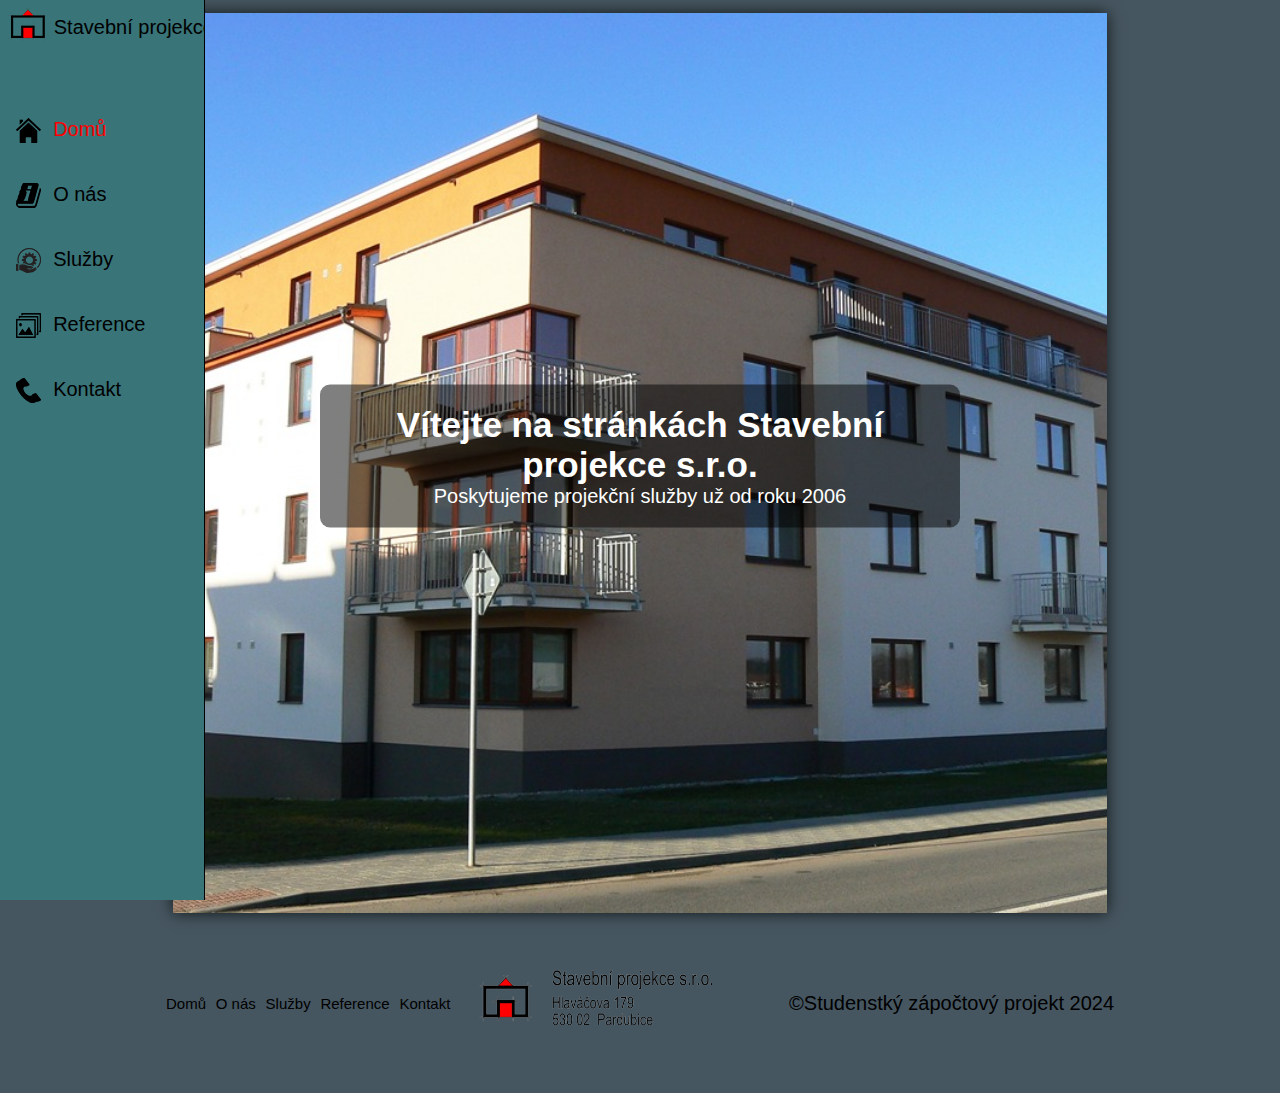
<file: index.html>
<!DOCTYPE html>
<html lang="cs">
<head>
    <meta charset="UTF-8">
    <meta name="viewport" content="width=device-width, initial-scale=1.0">
    <title>Stavební projekce s.r.o</title>
    <link href="loga/Logo.png" rel="icon">
    <link rel="stylesheet" href="style.css" media="only screen and (min-width: 1025px)">
    <link rel="stylesheet" href="mobileStyle.css" media="only screen and (max-width: 1024px)">
    <link rel="stylesheet" href="index.css" media="only screen and (min-width: 1025px)">
    <link rel="stylesheet" href="mobileIndex.css" media="only screen and (max-width: 1024px)">
</head>
<body>
    <div class="container">
        <nav>
            <input type="checkbox" id="menuToggle" class="menuToggle">
            <label for="menuToggle" class="hamburger">
                <span></span>
                <span></span>
                <span></span>
            </label>
            <div class="mainLogo">
                <a href="./index.html">
                    <img class="navLogo" src="loga/Logo.png" alt="">
                </a>
                <span class="mainLogoText">Stavební projekce</span>
            </div>
            <ul class="nav">
                <li class="active navlink"> 
                    <a href="./index.html">
                      <img src="miniLoga/home.png" alt="">
                      <span class="logoText">Domů</span>
                    </a>
                </li>
                <li class="navlink"> 
                    <a href="./about.html">
                      <img src="miniLoga/about.png" alt="">
                      <span class="logoText">O nás</span>
                    </a>
                </li>
                <li class="navlink"> 
                    <a href="./services.html">
                      <img src="miniLoga/services.png" alt="">
                      <span class="logoText">Služby</span>
                    </a>
                </li>
                <li class="navlink"> 
                    <a href="./references.html">
                      <img src="miniLoga/references.png" alt="">
                      <span class="logoText">Reference</span>
                    </a>
                </li>
                <li class="navlink"> 
                    <a href="./contact.html">
                      <img src="miniLoga/contact.png" alt="">
                      <span class="logoText">Kontakt</span>
                    </a>
                </li>
            </ul>
        </nav>
        <div class="main-content">
            <main>
                <div class="slideshow">
                    <div class="slides">
                        <img src="slides/Projekt1_2.jpg" alt="Obrázek 1">
                        <img src="slides/Projekt12_4.jpg" alt="Obrázek 2">
                        <img src="slides/Projekt6_1.jpg" alt="Obrázek 3">
                        <img src="slides/Projekt13_1.jpg" alt="Obrázek 4">
                        <img src="slides/Projekt16_3.jpg" alt="Obrázek 5">
                    </div>
                    <div class="mobileSlides">
                        <img src="mobileSlides/Projekt1_2.jpg" alt="Obrázek 1">
                        <img src="mobileSlides/Projekt12_4.jpg" alt="Obrázek 2">
                        <img src="mobileSlides/Projekt6_1.jpg" alt="Obrázek 3">
                        <img src="mobileSlides/Projekt13_1.jpg" alt="Obrázek 4">
                        <img src="mobileSlides/Projekt16_3.jpg" alt="Obrázek 5">
                    </div>
                  </div>
                <div class="text">
                    <h1>Vítejte na stránkách Stavební projekce s.r.o.</h1>
                    <p>Poskytujeme projekční služby už od roku 2006</p>
                </div>
            </main>
        </div>
    </div>
    <footer>
        <div class="flinks">
            <a href ="./index.html">Domů</a>
            <a href="./about.html">O nás</a>
            <a href="./services.html">Služby</a>
            <a href="./contact.html">Reference</a>
            <a href="./contact.html">Kontakt</a>
        </div>
        <div class="footerlogo">
            <img src="loga/Logo2.png" height="150" width="250" alt="">
        </div>
        <div class="copyright">
            <p>©Studenstký zápočtový projekt 2024</p>
        </div>
    </footer>
</body>
</html>
</file>
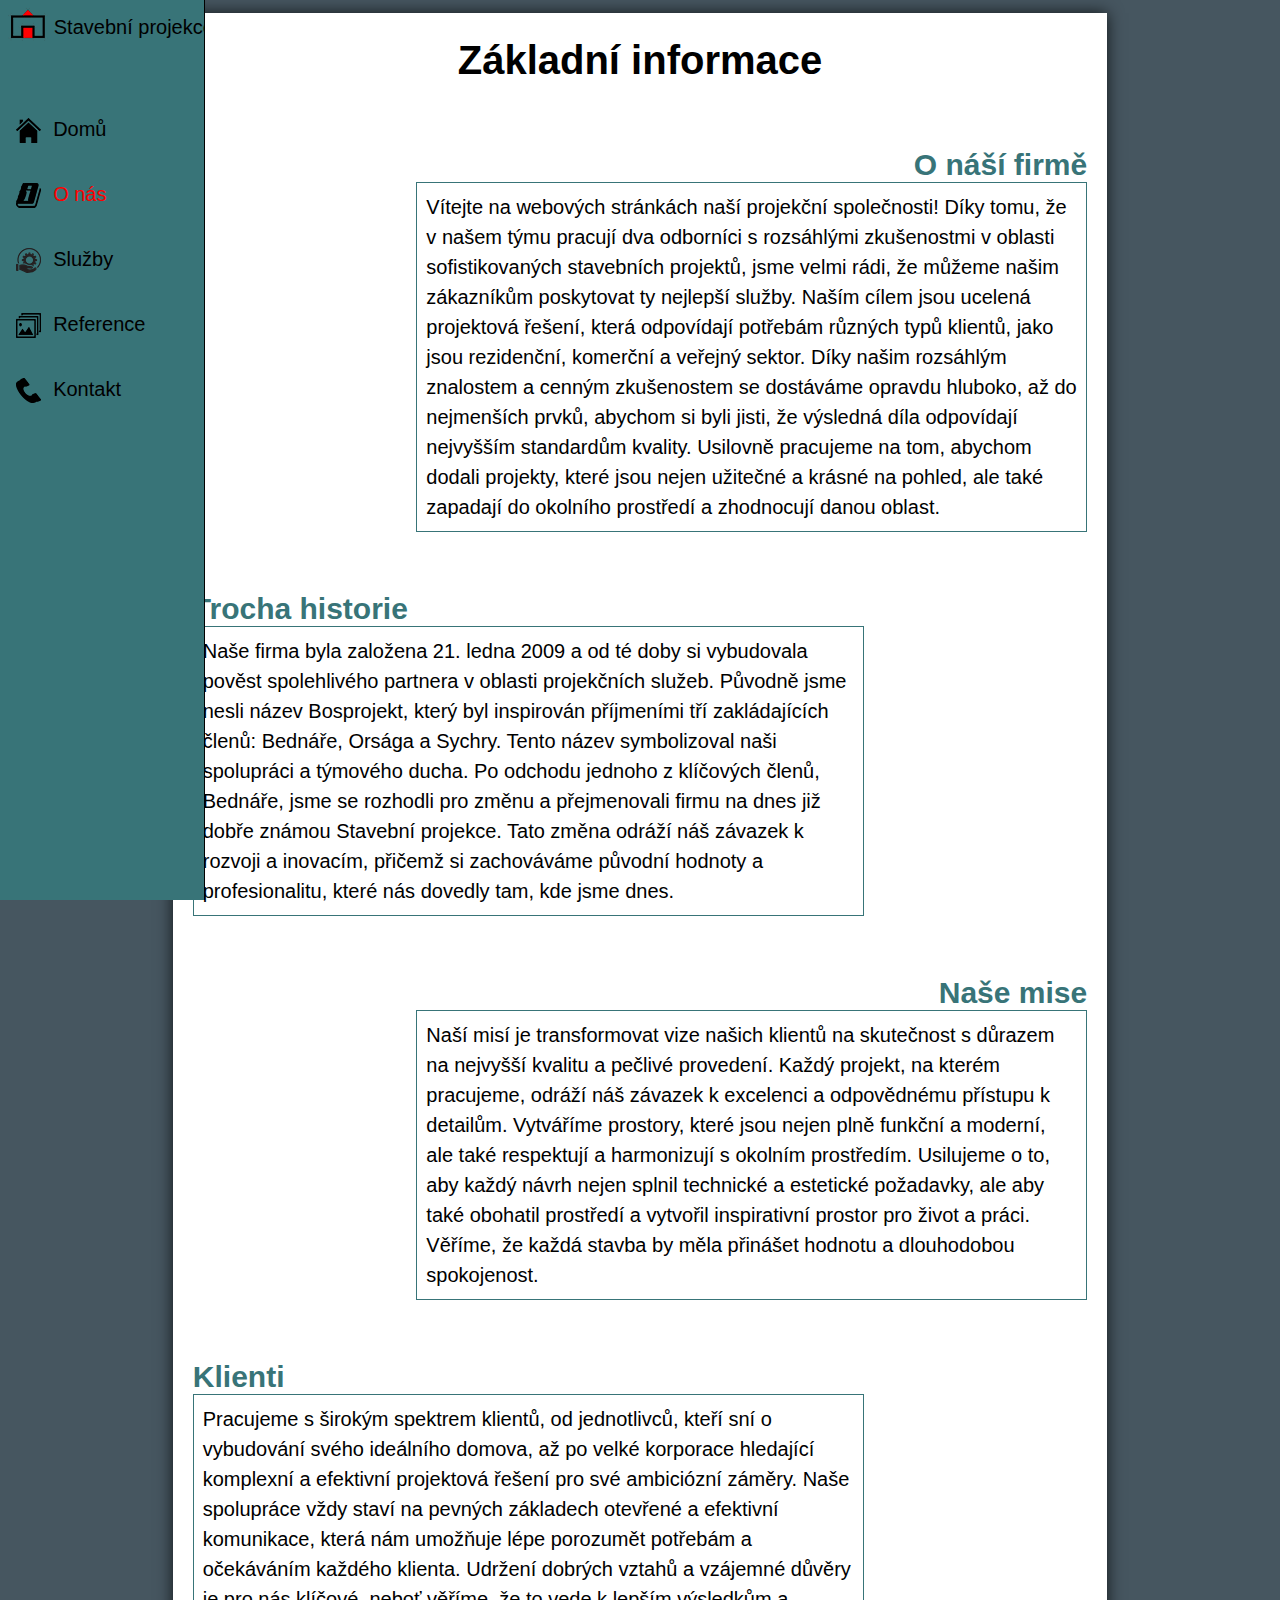
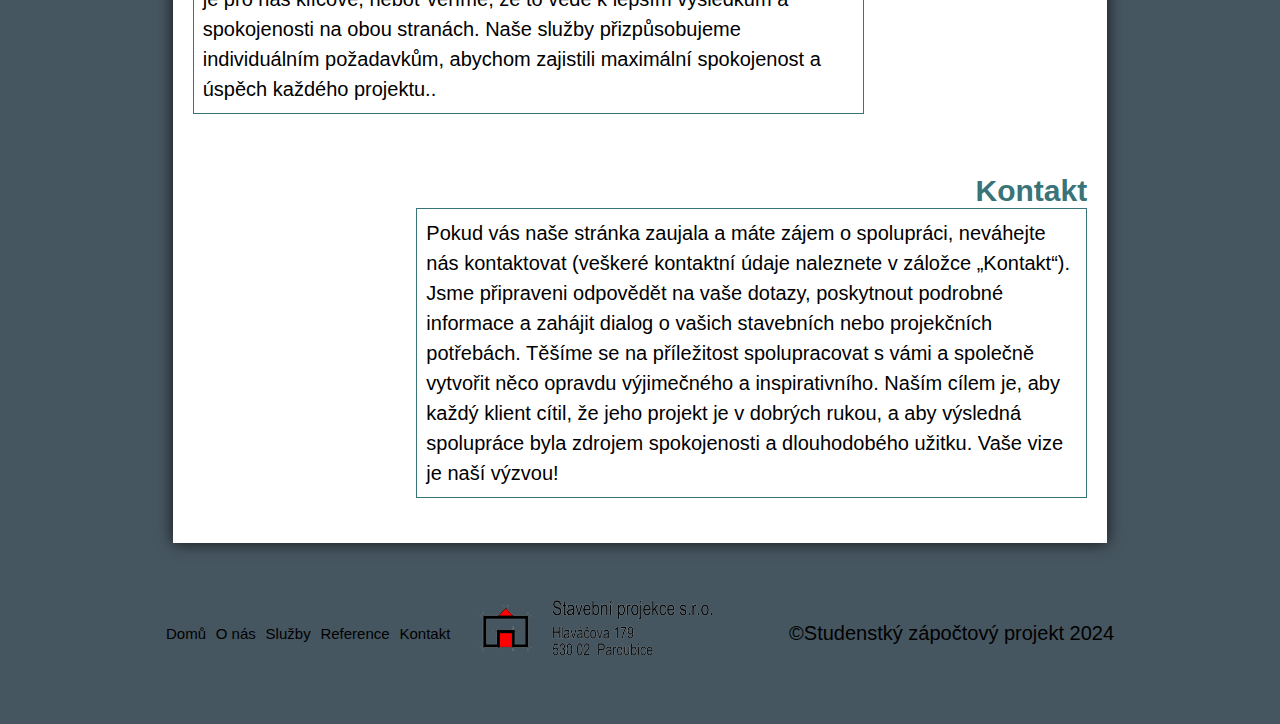
<file: about.html>
<!DOCTYPE html>
<html lang="cs">
<head>
    <meta charset="UTF-8">
    <meta name="viewport" content="width=device-width, initial-scale=1.0">
    <title>Stavební projekce s.r.o</title>
    <link href="loga/Logo.png" rel="icon">
    <link rel="stylesheet" href="style.css" media="only screen and (min-width: 1025px)">
    <link rel="stylesheet" href="mobileStyle.css" media="only screen and (max-width: 1024px)">
    <link rel="stylesheet" href="aboutStyle.css" media="only screen and (min-width: 1025px)">
    <link rel="stylesheet" href="mobileAbout.css" media="only screen and (max-width: 1024px)">
</head>
    <div class="container">
        <nav>
            <input type="checkbox" id="menuToggle" class="menuToggle">
            <label for="menuToggle" class="hamburger">
                <span></span>
                <span></span>
                <span></span>
             </label>
             <div class="mainLogo">
                <a href="./index.html">
                    <img class="navLogo"  src="loga/Logo.png" alt="">
                </a>
                <span class="mainLogoText">Stavební projekce</span>
            </div>
            <ul class="nav">
                <li class="navlink"> 
                    <a href="./index.html">
                      <img src="miniLoga/home.png" alt="">
                      <span class="logoText">Domů</span>
                    </a>
                </li>
                <li class="active navlink"> 
                    <a href="./about.html">
                      <img src="miniLoga/about.png" alt="">
                      <span class="logoText">O nás</span>
                    </a>
                </li>
                <li class="navlink"> 
                    <a href="./services.html">
                      <img src="miniLoga/services.png" alt="">
                      <span class="logoText">Služby</span>
                    </a>
                </li>
                <li class="navlink"> 
                    <a href="./references.html">
                      <img src="miniLoga/references.png" alt="">
                      <span class="logoText">Reference</span>
                    </a>
                </li>
                <li class="navlink"> 
                    <a href="./contact.html">
                      <img src="miniLoga/contact.png" alt="">
                      <span class="logoText">Kontakt</span>
                    </a>
                </li>
            </ul>
        </nav>
        <div class="main-content">
            <main>
                <h1>Základní informace</h1>
                <div class="intro">
                    <h2>O náší firmě</h2> 
                    <p>Vítejte na webových stránkách naší projekční společnosti! Díky tomu, že v našem týmu pracují dva odborníci s rozsáhlými zkušenostmi v oblasti sofistikovaných stavebních projektů, jsme velmi rádi, že můžeme našim zákazníkům poskytovat ty nejlepší služby. Naším cílem jsou ucelená projektová řešení, která odpovídají potřebám různých typů klientů, jako jsou rezidenční, komerční a veřejný sektor. Díky našim rozsáhlým znalostem a cenným zkušenostem se dostáváme opravdu hluboko, až do nejmenších prvků, abychom si byli jisti, že výsledná díla odpovídají nejvyšším standardům kvality. Usilovně pracujeme na tom, abychom dodali projekty, které jsou nejen užitečné a krásné na pohled, ale také zapadají do okolního prostředí a zhodnocují danou oblast.</p>
                </div>
                <div class="history">
                    <h2>Trocha historie</h2> 
                    <p>Naše firma byla založena 21. ledna 2009 a od té doby si vybudovala pověst spolehlivého partnera v oblasti projekčních služeb. Původně jsme nesli název Bosprojekt, který byl inspirován příjmeními tří zakládajících členů: Bednáře, Orsága a Sychry. Tento název symbolizoval naši spolupráci a týmového ducha. Po odchodu jednoho z klíčových členů, Bednáře, jsme se rozhodli pro změnu a přejmenovali firmu na dnes již dobře známou Stavební projekce. Tato změna odráží náš závazek k rozvoji a inovacím, přičemž si zachováváme původní hodnoty a profesionalitu, které nás dovedly tam, kde jsme dnes.</p>
                </div>
                <div class="mission">
                    <h2>Naše mise</h2> 
                    <p>Naší misí je transformovat vize našich klientů na skutečnost s důrazem na nejvyšší kvalitu a pečlivé provedení. Každý projekt, na kterém pracujeme, odráží náš závazek k excelenci a odpovědnému přístupu k detailům. Vytváříme prostory, které jsou nejen plně funkční a moderní, ale také respektují a harmonizují s okolním prostředím. Usilujeme o to, aby každý návrh nejen splnil technické a estetické požadavky, ale aby také obohatil prostředí a vytvořil inspirativní prostor pro život a práci. Věříme, že každá stavba by měla přinášet hodnotu a dlouhodobou spokojenost.</p>
                </div>
                <div class="clients">
                    <h2>Klienti</h2> 
                    <p>Pracujeme s širokým spektrem klientů, od jednotlivců, kteří sní o vybudování svého ideálního domova, až po velké korporace hledající komplexní a efektivní projektová řešení pro své ambiciózní záměry. Naše spolupráce vždy staví na pevných základech otevřené a efektivní komunikace, která nám umožňuje lépe porozumět potřebám a očekáváním každého klienta. Udržení dobrých vztahů a vzájemné důvěry je pro nás klíčové, neboť věříme, že to vede k lepším výsledkům a spokojenosti na obou stranách. Naše služby přizpůsobujeme individuálním požadavkům, abychom zajistili maximální spokojenost a úspěch každého projektu..</p>
                </div>
                <div class="contact">
                    <h2>Kontakt</h2> 
                    <p>Pokud vás naše stránka zaujala a máte zájem o spolupráci, neváhejte nás kontaktovat (veškeré kontaktní údaje naleznete v záložce „Kontakt“). Jsme připraveni odpovědět na vaše dotazy, poskytnout podrobné informace a zahájit dialog o vašich stavebních nebo projekčních potřebách. Těšíme se na příležitost spolupracovat s vámi a společně vytvořit něco opravdu výjimečného a inspirativního. Naším cílem je, aby každý klient cítil, že jeho projekt je v dobrých rukou, a aby výsledná spolupráce byla zdrojem spokojenosti a dlouhodobého užitku. Vaše vize je naší výzvou!</p>
                </div>
            </main>
        </div>
    </div>
    <footer>
        <div class="flinks">
            <a href ="./index.html">Domů</a>
            <a href="./about.html">O nás</a>
            <a href="./services.html">Služby</a>
            <a href="./contact.html">Reference</a>
            <a href="./contact.html">Kontakt</a>
        </div>
        <div class="footerlogo">
            <img src="loga/Logo2.png" height="150" width="250" alt="">
        </div>
        <div class="copyright">
            <p>©Studenstký zápočtový projekt 2024</p>
        </div>
    </footer>
</body>
</html>
</file>
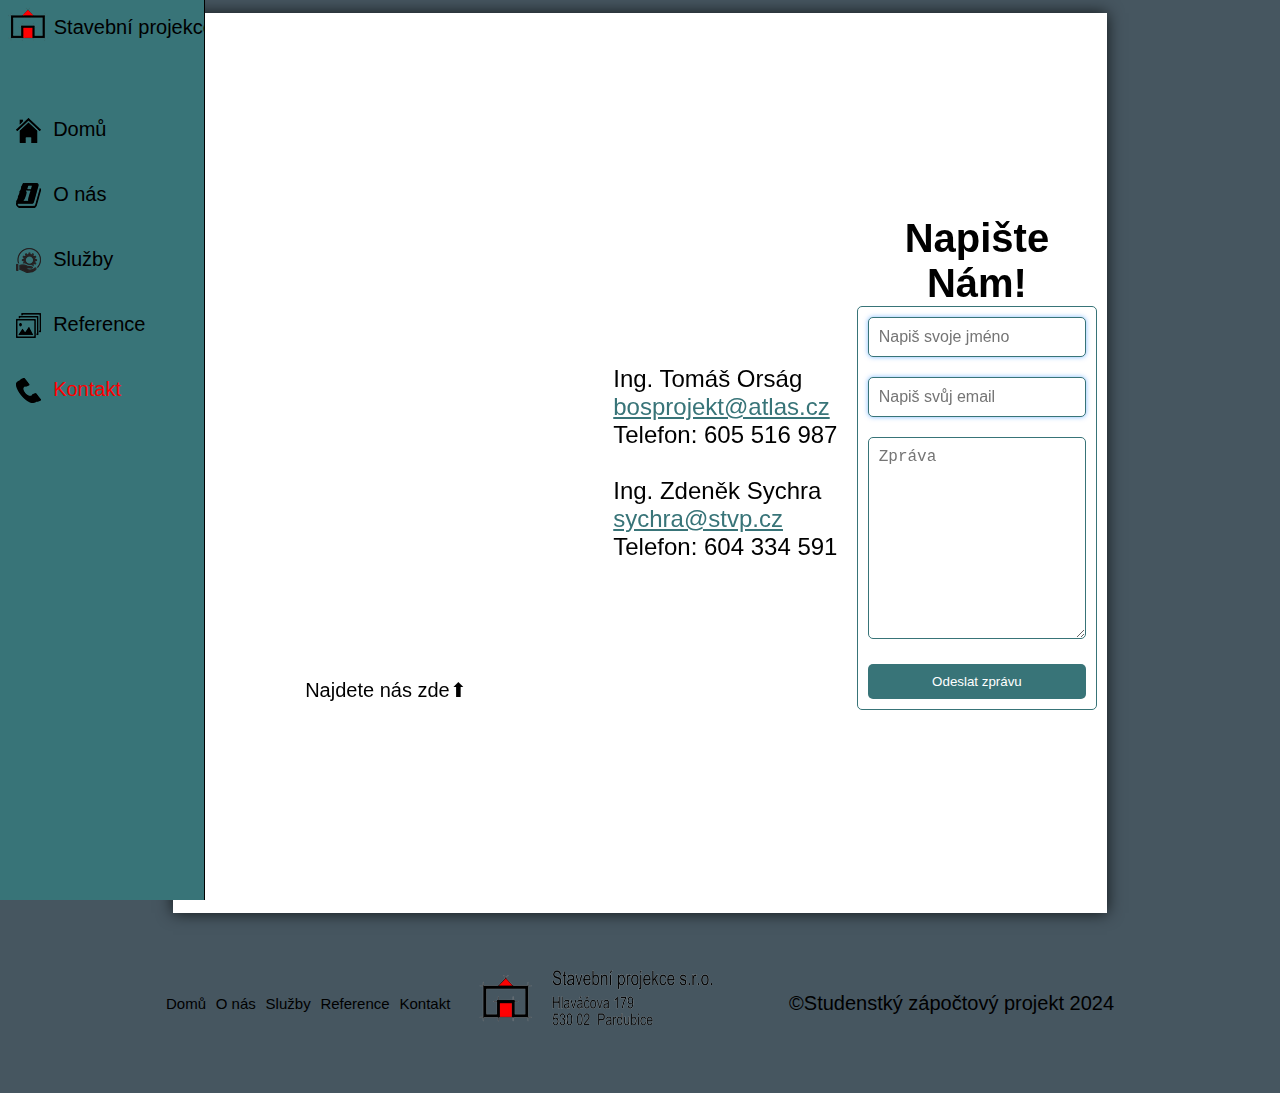
<file: contact.html>
<!DOCTYPE html>
<html lang="cs">
<head>
    <meta charset="UTF-8">
    <meta name="viewport" content="width=device-width, initial-scale=1.0">
    <title>Stavební projekce s.r.o</title>
    <link href="loga/Logo.png" rel="icon">
    <link rel="stylesheet" href="style.css" media="only screen and (min-width: 1025px)">
    <link rel="stylesheet" href="mobileStyle.css" media="only screen and (max-width: 1024px)">
    <link rel="stylesheet" href="contactStyle.css" media="only screen and (min-width: 1025px)">
    <link rel="stylesheet" href="mobileContact.css" media="only screen and (max-width: 1024px)">
</head>
<body>
    <div class="container">
        <nav>
            <input type="checkbox" id="menuToggle" class="menuToggle">
            <label for="menuToggle" class="hamburger">
                <span></span>
                <span></span>
                <span></span>
            </label>
            <div class="mainLogo">
                <a href="./index.html">
                    <img class="navLogo"  src="loga/Logo.png" alt="">
                </a>
                <span class="mainLogoText">Stavební projekce</span>
            </div>
            <ul class="nav">
                <li class="navlink"> 
                    <a href="./index.html">
                        <img src="miniLoga/home.png" alt="">
                        <span class="logoText">Domů</span>
                    </a>
                </li>
                <li class="navlink"> 
                    <a href="./about.html">
                        <img src="miniLoga/about.png" alt="">
                        <span class="logoText">O nás</span>
                    </a>
                </li>
                <li class="navlink"> 
                    <a href="./services.html">
                        <img src="miniLoga/services.png" alt="">
                        <span class="logoText">Služby</span>
                    </a>
                </li>
                <li class="navlink"> 
                    <a href="./references.html">
                        <img src="miniLoga/references.png" alt="">
                        <span class="logoText">Reference</span>
                    </a>
                </li>
                <li class="active navlink"> 
                    <a href="./contact.html">
                        <img src="miniLoga/contact.png" alt="">
                        <span class="logoText">Kontakt</span>
                    </a>
                </li>
            </ul>
        </nav>
        <div class="main-content">
            <main>
                <div class="map">
                <figure>
                    <iframe 
                        src="https://frame.mapy.cz/s/kefamahoho" width="450" height="450" style="border:0;" allowfullscreen="" loading="lazy">
                    </iframe>
                <figcaption>Najdete nás zde⬆</figcaption>
                </figure>
            </div>
            <div class="employees">
                <p> Ing. Tomáš Orság<br>
                    <a class="link" href="mailto:bosprojekt@atlas.cz">bosprojekt@atlas.cz</a><br>
                    Telefon: 605 516 987<br>
                    <br>Ing. Zdeněk Sychra<br>
                    <a class="link" href="mailto:sychra@stvp.cz">sychra@stvp.cz</a><br> 
                    Telefon: 604 334 591
                </p>
            </div>
            <div class="form">
                <h1>Napište Nám!</h1>
                <form id="contactForm">
                    <input type="text" name="name" placeholder="Napiš svoje jméno" required>
                    <input type="text" name="email" placeholder="Napiš svůj email" required>
                    <textarea rows="10" name="message" placeholder="Zpráva"></textarea>
                    <button type="submit">Odeslat zprávu</button>
                </form>
            </div>
        </main>
        </div>
    </div>
    <footer>
        <div class="flinks">
            <a href ="./index.html">Domů</a>
            <a href="./about.html">O nás</a>
            <a href="./services.html">Služby</a>
            <a href="./contact.html">Reference</a>
            <a href="./contact.html">Kontakt</a>
        </div>
        <div class="footerlogo">
            <img src="loga/Logo2.png" height="150" width="250" alt="">
        </div>
        <div class="copyright">
            <p>©Studenstký zápočtový projekt 2024</p>
    </footer>
</body>
</html>
</file>
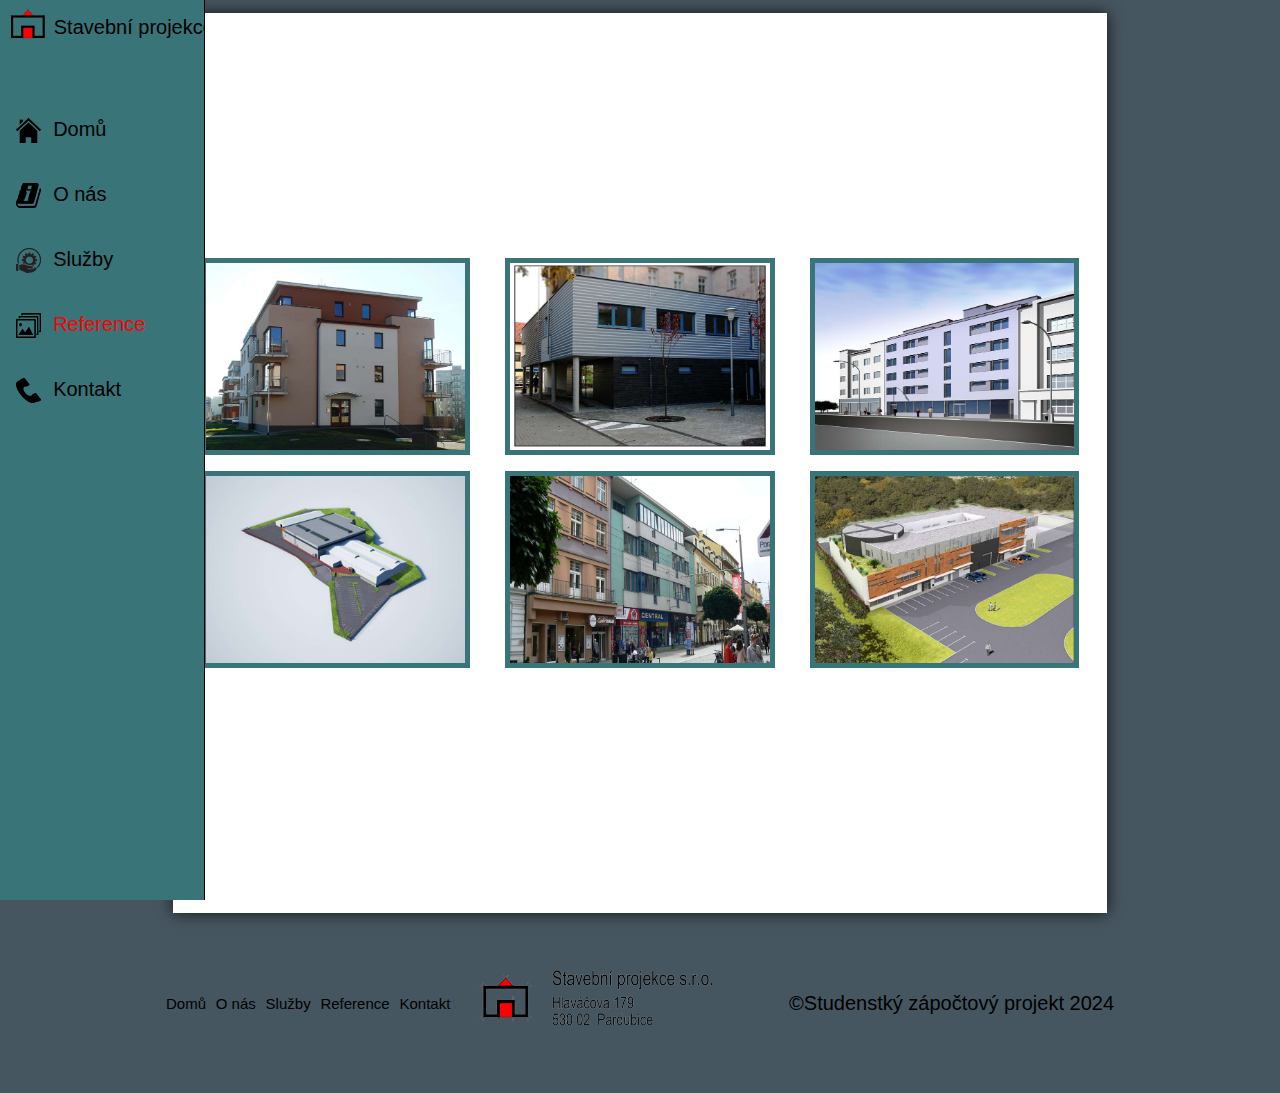
<file: references.html>
<!DOCTYPE html>
<html lang="cs">
<head>
    <meta charset="UTF-8">
    <meta name="viewport" content="width=device-width, initial-scale=1.0">
    <title>Stavební projekce s.r.o</title>
    <link href="loga/Logo.png" rel="icon">
    <link rel="stylesheet" href="style.css" media="only screen and (min-width: 1025px)">
    <link rel="stylesheet" href="mobileStyle.css" media="only screen and (max-width: 1024px)">
    <link rel="stylesheet" href="references.css"  media="only screen and (min-width: 1025px)">
    <link rel="stylesheet" href="mobileReferences.css" media="only screen and (max-width: 1024px)">
</head>
<body>
    <div class="container">
        <nav>
          <input type="checkbox" id="menuToggle" class="menuToggle">
          <label for="menuToggle" class="hamburger">
              <span></span>
              <span></span>
              <span></span>
          </label>
          <div class="mainLogo">
            <a href="./index.html">
              <img class="navLogo"  src="loga/Logo.png" alt="">
            </a>
            <span class="mainLogoText">Stavební projekce</span>
          </div>
        <ul class="nav">
            <li class="navlink"> 
                <a href="./index.html">
                  <img src="miniLoga/home.png" alt="">
                  <span class="logoText">Domů</span>
                </a>
            </li>
            <li class="navlink"> 
                <a href="./about.html">
                  <img src="miniLoga/about.png" alt="">
                  <span class="logoText">O nás</span>
                </a>
            </li>
            <li class="navlink"> 
                <a href="./services.html">
                  <img src="miniLoga/services.png" alt="">
                  <span class="logoText">Služby</span>
                </a>
            </li>
            <li class="active navlink"> 
                <a href="./references.html">
                  <img src="miniLoga/references.png" alt="">
                  <span class="logoText">Reference</span>
                </a>
            </li>
            <li class="navlink"> 
                <a href="./contact.html">
                  <img src="miniLoga/contact.png" alt="">
                  <span class="logoText">Kontakt</span>
                </a>
            </li>
          </ul>
        </nav>
        <div class="main-content">
            <main>
                <div class="gallery">
                    <div class="project">
                      <label for="project1">
                        <img src="Projekt1/Projekt1_1.jpg" alt="Projekt 1" class="thumbnail">
                      </label>
                      <input type="checkbox" id="project1" class="lightbox-toggle">
                  
                      <div class="lightbox">
                        <label for="project1" class="close">&times;</label>
                        <div class="lightbox-content">
                          <a href="Projekt1/Projekt1_1.jpg" target="_blank">
                            <img src="Projekt1/Projekt1_1.jpg" alt="Projekt 1 Obrázek 1">
                          </a>
                          <a href="Projekt1/Projekt1_2.jpg" target="_blank">
                            <img src="Projekt1/Projekt1_2.jpg" alt="Projekt 1 Obrázek 2">
                          </a>
                          <a href="Projekt1/Projekt1_3.jpg" target="_blank">
                            <img src="Projekt1/Projekt1_3.jpg" alt="Projekt 1 Obrázek 3">
                          </a>
                          <a href="Projekt1/Projekt1_4.jpg" target="_blank">
                            <img src="Projekt1/Projekt1_4.jpg" alt="Projekt 1 Obrázek 4">
                          </a>
                          <a href="Projekt1/Projekt1_5.jpg" target="_blank">
                            <img src="Projekt1/Projekt1_5.jpg" alt="Projekt 1 Obrázek 5">
                          </a>
                          <a href="Projekt1/Projekt1_6.jpg" target="_blank">
                            <img src="Projekt1/Projekt1_6.jpg" alt="Projekt 1 Obrázek 6">
                          </a>
                          <a href="Projekt1/Projekt1_7.jpg" target="_blank">
                            <img src="Projekt1/Projekt1_7.jpg" alt="Projekt 1 Obrázek 7">
                          </a>
                          <a href="Projekt1/Projekt1_8.jpg" target="_blank">
                            <img src="Projekt1/Projekt1_8.jpg" alt="Projekt 1 Obrázek 8">
                          </a>
                          <a href="Projekt1/Projekt1_9.jpg" target="_blank">
                            <img src="Projekt1/Projekt1_9.jpg" alt="Projekt 1 Obrázek 9">
                          </a>
                          <a href="Projekt1/Fasady.jpg" target="_blank">
                            <img src="Projekt1/Fasady.jpg" alt="Projekt 1 Obrázek 10">
                          </a>
                          <a href="Projekt1/Situace.jpg" target="_blank">
                            <img src="Projekt1/Situace.jpg" alt="Projekt 1 Obrázek 11">
                          </a>
                        </div>
                      </div>
                    </div>

                    <div class="project">
                        <label for="project2">
                          <img src="Projekt2/Projekt2_1.jpg" alt="Projekt 2" class="thumbnail">
                        </label>
                        <input type="checkbox" id="project2" class="lightbox-toggle">
                    
                        <div class="lightbox">
                          <label for="project2" class="close">&times;</label>
                          <div class="lightbox-content">
                            <a href="Projekt2/Projekt2_1.jpg" target="_blank">
                              <img src="Projekt2/Projekt2_1.jpg" alt="Projekt 1 Obrázek 1">
                            </a>
                            <a href="Projekt2/Projekt2_2.jpg" target="_blank">
                              <img src="Projekt2/Projekt2_2.jpg" alt="Projekt 2 Obrázek 2">
                            </a>
                            <a href="Projekt2/Projekt2_3.jpg" target="_blank">
                              <img src="Projekt2/Projekt2_3.jpg" alt="Projekt 2 Obrázek 3">
                            </a>
                            <a href="Projekt2/Projekt2_4.jpg" target="_blank">
                              <img src="Projekt2/Projekt2_4.jpg" alt="Projekt 2 Obrázek 4">
                            </a>
                            <a href="Projekt2/Projekt2_5.jpg" target="_blank">
                              <img src="Projekt2/Projekt2_5.jpg" alt="Projekt 2 Obrázek 5">
                            </a>
                            <a href="Projekt2/Projekt2_6.jpg" target="_blank">
                              <img src="Projekt2/Projekt2_6.jpg" alt="Projekt 2 Obrázek 6">
                            </a>
                            <a href="Projekt2/Projekt2_7.jpg" target="_blank">
                              <img src="Projekt2/Projekt2_7.jpg" alt="Projekt 2 Obrázek 7">
                            </a>
                            <a href="Projekt2/Projekt2_8.jpg" target="_blank">
                              <img src="Projekt2/Projekt2_8.jpg" alt="Projekt 2 Obrázek 8">
                            </a>
                            <a href="Projekt2/Projekt2_9.jpg" target="_blank">
                              <img src="Projekt2/Projekt2_9.jpg" alt="Projekt 2 Obrázek 9">
                            </a>
                            <a href="Projekt2/Projekt2_10.jpg" target="_blank">
                              <img src="Projekt2/Projekt2_10.jpg" alt="Projekt 2 Obrázek 10">
                            </a>
                          </div>
                        </div>
                      </div>

                      <div class="project">
                        <label for="project3">
                          <img src="Projekt3/Projekt3_1.jpg" alt="Projekt 3" class="thumbnail">
                        </label>
                        <input type="checkbox" id="project3" class="lightbox-toggle">
                    
                        <div class="lightbox">
                          <label for="project3" class="close">&times;</label>
                          <div class="lightbox-content">
                            <a href="Projekt3/Projekt3_1.jpg" target="_blank">
                              <img src="Projekt3/Projekt3_1.jpg" alt="Projekt 3 Obrázek 1">
                            </a> 
                            <a href="Projekt3/Projekt3_2.jpg" target="_blank">
                              <img src="Projekt3/Projekt3_2.jpg" alt="Projekt 3 Obrázek 2">
                            </a> 
                            <a href="Projekt3/Projekt3_3.jpg" target="_blank">
                              <img src="Projekt3/Projekt3_3.jpg" alt="Projekt 3 Obrázek 3">
                            </a> 
                            <a href="Projekt3/Projekt3_4.jpg" target="_blank">
                              <img src="Projekt3/Projekt3_4.jpg" alt="Projekt 3 Obrázek 4">
                            </a> 
                            <a href="Projekt3/Projekt3_5.jpg" target="_blank">
                              <img src="Projekt3/Projekt3_5.jpg" alt="Projekt 3 Obrázek 5">
                            </a> 
                            <a href="Projekt3/Projekt3_6.jpg" target="_blank">
                              <img src="Projekt3/Projekt3_6.jpg" alt="Projekt 3 Obrázek 6">
                            </a> 
                            <a href="Projekt3/Projekt3_7.jpg" target="_blank">
                              <img src="Projekt3/Projekt3_7.jpg" alt="Projekt 3 Obrázek 7">
                            </a>
                          </div>
                        </div>
                      </div>

                      <div class="project">
                        <label for="project4">
                          <img src="Projekt4/Projekt4_1.jpg" alt="Projekt 4" class="thumbnail">
                        </label>
                        <input type="checkbox" id="project4" class="lightbox-toggle">
                    
                        <div class="lightbox">
                          <label for="project4" class="close">&times;</label>
                          <div class="lightbox-content">
                            <a href="Projekt4/Projekt4_1.jpg" target="_blank">
                              <img src="Projekt4/Projekt4_1.jpg" alt="Projekt 4 Obrázek 1">
                            </a> 
                            <a href="Projekt4/Projekt4_2.jpg" target="_blank">
                              <img src="Projekt4/Projekt4_2.jpg" alt="Projekt 4 Obrázek 2">
                            </a> 
                            <a href="Projekt4/Projekt4_3.jpg" target="_blank">
                              <img src="Projekt4/Projekt4_3.jpg" alt="Projekt 4 Obrázek 3">
                            </a> 
                            <a href="Projekt4/Projekt4_4.jpg" target="_blank">
                              <img src="Projekt4/Projekt4_4.jpg" alt="Projekt 4 Obrázek 4">
                            </a> 
                            <a href="Projekt4/Projekt4_5.jpg" target="_blank">
                              <img src="Projekt4/Projekt4_5.jpg" alt="Projekt 4 Obrázek 5">
                            </a>
                          </div>
                        </div>
                      </div>

                      <div class="project">
                        <label for="project5">
                          <img src="Projekt5/Projekt5_1.jpg" alt="Projekt 5" class="thumbnail">
                        </label>
                        <input type="checkbox" id="project5" class="lightbox-toggle">
                    
                        <div class="lightbox">
                          <label for="project5" class="close">&times;</label>
                          <div class="lightbox-content">
                            <a href="Projekt5/Projekt5_1.jpg" target="_blank">
                              <img src="Projekt5/Projekt5_1.jpg" alt="Projekt 5 Obrázek 1">
                            </a> 
                            <a href="Projekt5/Projekt5_2.jpg" target="_blank">
                              <img src="Projekt5/Projekt5_2.jpg" alt="Projekt 5 Obrázek 2">
                            </a> 
                            <a href="Projekt5/Projekt5_3.jpg" target="_blank">
                              <img src="Projekt5/Projekt5_3.jpg" alt="Projekt 5 Obrázek 3">
                            </a> 
                            <a href="Projekt5/Projekt5_4.jpg" target="_blank">
                              <img src="Projekt5/Projekt5_4.jpg" alt="Projekt 5 Obrázek 4">
                            </a> 
                            <a href="Projekt5/Projekt5_5.jpg" target="_blank">
                              <img src="Projekt5/Projekt5_5.jpg" alt="Projekt 5 Obrázek 5">
                            </a> 
                            <a href="Projekt5/Projekt5_6.jpg" target="_blank">
                              <img src="Projekt5/Projekt5_6.jpg" alt="Projekt 5 Obrázek 6">
                            </a> 
                            <a href="Projekt5/Projekt5_7.jpg" target="_blank">
                              <img src="Projekt5/Projekt5_7.jpg" alt="Projekt 5 Obrázek 7">
                            </a> 
                            <a href="Projekt5/Projekt5_8.jpg" target="_blank">
                              <img src="Projekt5/Projekt5_8.jpg" alt="Projekt 5 Obrázek 8">
                            </a> 
                            <a href="Projekt5/Projekt5_9.jpg" target="_blank">
                              <img src="Projekt5/Projekt5_9.jpg" alt="Projekt 5 Obrázek 9">
                            </a> 
                            <a href="Projekt5/Projekt5_10.jpg" target="_blank">
                              <img src="Projekt5/Projekt5_10.jpg" alt="Projekt 5 Obrázek 10">
                            </a> 
                            <a href="Projekt5/Projekt5_11.jpg" target="_blank">
                              <img src="Projekt5/Projekt5_11.jpg" alt="Projekt 5 Obrázek 11">
                            </a>
                          </div>
                        </div>
                      </div>
                      <div class="project">
                        <label for="project6">
                          <img src="Projekt6/Projekt6_1.jpg" alt="Projekt 6" class="thumbnail">
                        </label>
                        <input type="checkbox" id="project6" class="lightbox-toggle">
                    
                        <div class="lightbox">
                          <label for="project6" class="close">&times;</label>
                          <div class="lightbox-content">
                            <a href="Projekt6/Projekt6_1.jpg" target="_blank">
                              <img src="Projekt6/Projekt6_1.jpg" alt="Projekt 6 Obrázek 1">
                            </a>
                            <a href="Projekt6/Projekt6_2.jpg" target="_blank">
                              <img src="Projekt6/Projekt6_2.jpg" alt="Projekt 6 Obrázek 2">
                            </a>
                            <a href="Projekt6/Projekt6_3.jpg" target="_blank">
                              <img src="Projekt6/Projekt6_3.jpg" alt="Projekt 6 Obrázek 3">
                            </a>
                            <a href="Projekt6/Projekt6_4.jpg" target="_blank">
                              <img src="Projekt6/Projekt6_4.jpg" alt="Projekt 6 Obrázek 4">
                            </a>
                            <a href="Projekt6/Projekt6_5.jpg" target="_blank">
                              <img src="Projekt6/Projekt6_5.jpg" alt="Projekt 6 Obrázek 5">
                            </a>
                            <a href="Projekt6/Projekt6_6.jpg" target="_blank">
                              <img src="Projekt6/Projekt6_6.jpg" alt="Projekt 6 Obrázek 6">
                            </a>
                            <a href="Projekt6/Projekt6_7.jpg" target="_blank">
                              <img src="Projekt6/Projekt6_7.jpg" alt="Projekt 6 Obrázek 7">
                            </a>
                            <a href="Projekt6/Projekt6_8_.jpg" target="_blank">
                              <img src="Projekt6/Projekt6_8_.jpg" alt="Projekt 6 Obrázek 8">
                            </a>
                          </div>
                        </div>
                      </div>
                    </div>
                  </div>
            </main>
        </div>
    </div>
    <footer>
        <div class="flinks">
            <a href ="./index.html">Domů</a>
            <a href="./about.html">O nás</a>
            <a href="./services.html">Služby</a>
            <a href="./references.html">Reference</a>
            <a href="./contact.html">Kontakt</a>
        </div>
        <div class="footerlogo">
            <img src="loga/Logo2.png" height="150" width="250" alt="">
        </div>
        <div class="copyright">
          <p>©Studenstký zápočtový projekt 2024</p>
        </div>
    </footer>
</body>
</html>
</file>
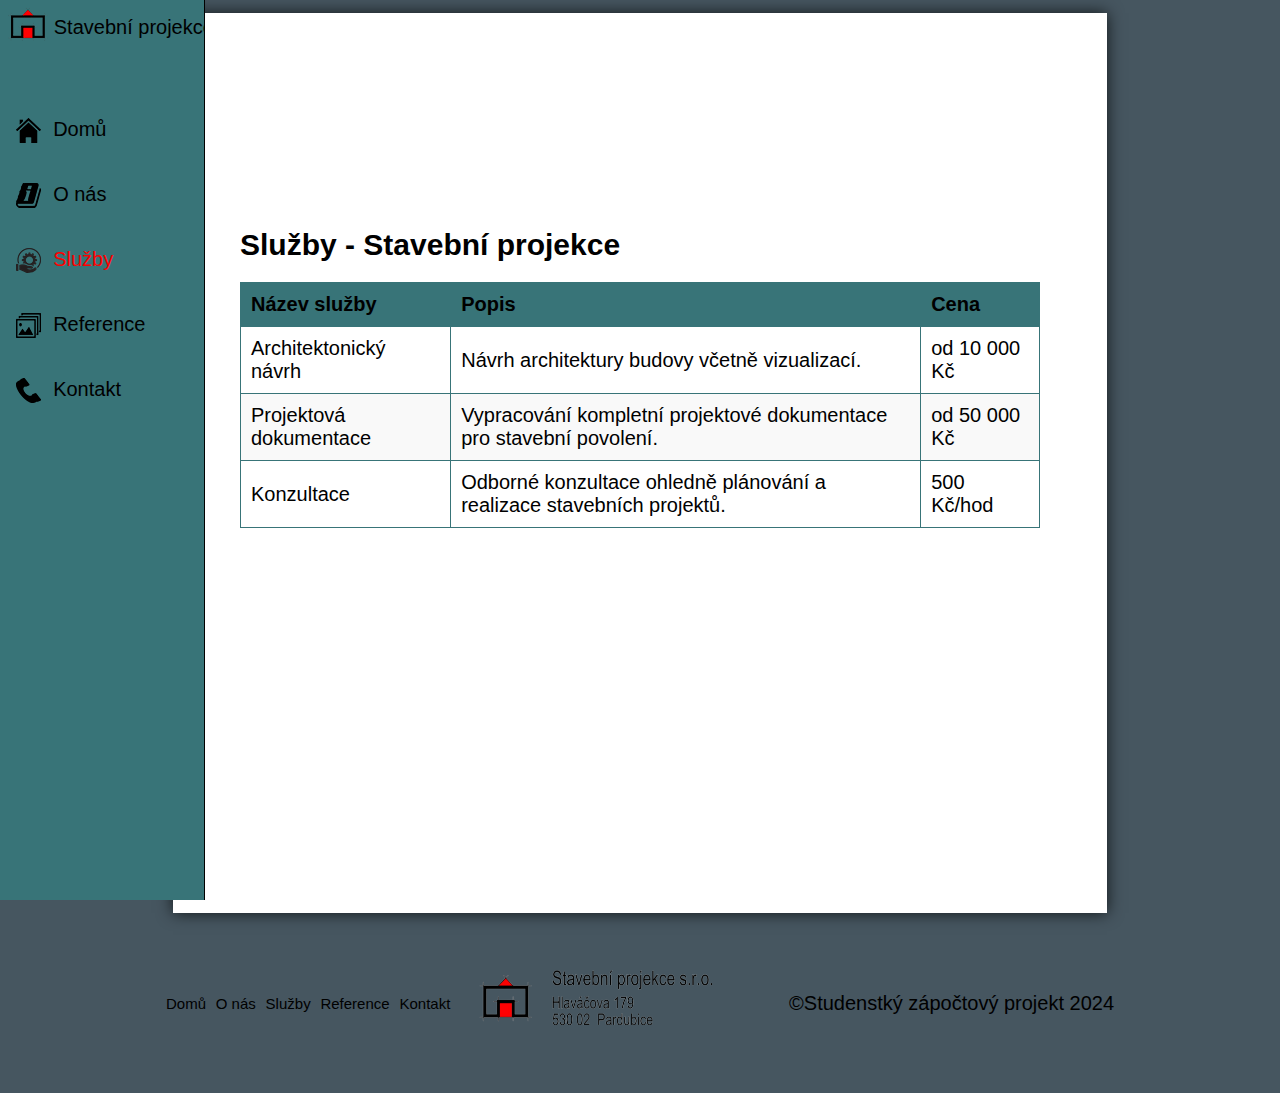
<file: services.html>
<!DOCTYPE html>
<html lang="cs">
<head>
    <meta charset="UTF-8">
    <meta name="viewport" content="width=device-width, initial-scale=1.0">
    <title>Stavební projekce s.r.o</title>
    <link href="loga/Logo.png" rel="icon">
    <link rel="stylesheet" href="style.css" media="only screen and (min-width: 1025px)">
    <link rel="stylesheet" href="mobileStyle.css" media="only screen and (max-width: 1024px)">
    <link rel="stylesheet" href="services.css" media="only screen and (min-width: 1025px)">
    <link rel="stylesheet" href="mobileServices.css" media="only screen and (max-width: 1024px)">
</head>
<body>
    <div class="container">
        <nav>
          <input type="checkbox" id="menuToggle" class="menuToggle">
          <label for="menuToggle" class="hamburger">
              <span></span>
              <span></span>
              <span></span>
          </label>
          <div class="mainLogo">
            <a href="./index.html">
              <img class="navLogo"  src="loga/Logo.png" alt="">
            </a>
            <span class="mainLogoText">Stavební projekce</span>
          </div>
          <ul class="nav">
                <li class="navlink"> 
                    <a href="./index.html">
                      <img src="miniLoga/home.png" alt="">
                      <span class="logoText">Domů</span>
                    </a>
                </li>
                <li class="navlink"> 
                    <a href="./about.html">
                      <img src="miniLoga/about.png" alt="">
                      <span class="logoText">O nás</span>
                    </a>
                </li>
                <li class="active navlink"> 
                    <a href="./services.html">
                      <img src="miniLoga/services.png" alt="">
                      <span class="logoText">Služby</span>
                    </a>
                </li>
                <li class="navlink"> 
                    <a href="./references.html">
                      <img src="miniLoga/references.png" alt="">
                      <span class="logoText">Reference</span>
                    </a>
                </li>
                <li class="navlink"> 
                    <a href="./contact.html">
                      <img src="miniLoga/contact.png" alt="">
                      <span class="logoText">Kontakt</span>
                    </a>
                </li>
          </ul>
        </nav>
        <div class="main-content">
            <main>
                <div class="services">
                <h2>Služby - Stavební projekce</h2>
                <table class="services-table">
                  <thead>
                    <tr>
                      <th>Název služby</th>
                      <th>Popis</th>
                      <th>Cena</th>
                    </tr>
                  </thead>
                  <tbody>
                    <tr>
                      <td>Architektonický návrh</td>
                      <td>Návrh architektury budovy včetně vizualizací.</td>
                      <td>od 10 000 Kč</td>
                    </tr>
                    <tr>
                      <td>Projektová dokumentace</td>
                      <td>Vypracování kompletní projektové dokumentace pro stavební povolení.</td>
                      <td>od 50 000 Kč</td>
                    </tr>
                    <tr>
                      <td>Konzultace</td>
                      <td>Odborné konzultace ohledně plánování a realizace stavebních projektů.</td>
                      <td>500 Kč/hod</td>
                    </tr>
                  </tbody>
                </table>
              </div></main>
        </div>
    </div>
    <footer>
        <div class="flinks">
            <a href ="./index.html">Domů</a>
            <a href="./about.html">O nás</a>
            <a href="./services.html">Služby</a>
            <a href="./contact.html">Reference</a>
            <a href="./contact.html">Kontakt</a>
        </div>
        <div class="footerlogo">
            <img src="loga/Logo2.png" height="150" width="250" alt="">
        </div>
        <div class="copyright">
            <p>©Studenstký zápočtový projekt 2024</p>
        </div>
    </footer>
</body>
</html>
</file>
<file: style.css>
* {
    margin: 0;
    padding: 0;
    box-sizing: border-box;
}
html, body {
    font-family: Arial, Helvetica, sans-serif;
    font-size: 20px;
}
.menuToggle{
    display: none;
}
.container {
    display: flex;
    flex-direction: column;
    position: relative; 
    background-color: #243642d7;
}
nav {
    width: 4%;
    background-color: #387478;
    display: flex;
    flex-direction: column;
    justify-content: flex-start;
    align-items: flex-start;
    height: 100%;
    border-right: 1px solid black;
    transition: 0.5s;
    position: fixed;
    overflow: hidden;
    z-index: 10;
}
.mainLogo{
    display:flex;
    flex-direction: row;
    justify-content: center;
    align-items: center;
}
.mainLogoText{
    white-space: nowrap; 
    opacity: 0;
    width: 0; 
    transition:  0.5s ease,  0.5s ease; 
}
.navLogo{
    margin-left: 12.5%;
    transition: all 0.3s ease;
}
.logoText {
    white-space: nowrap; 
    opacity: 0;
    width: 0; 
    transition:  0.5s ease,  0.5s ease; 
}
.nav {
    display: flex;
    flex-direction: column;
    list-style-type: none;
    padding-left: 0;
    padding-top: 50px;
    gap: 15px;
}
.navlink {
    margin: 50% 0;
}
.navlink a {
    display: flex;
    margin-left: 62.5%;
    text-decoration: none;
    color: black;
    width: 100%; 
    background-color:#387478;
}
nav:hover{
    width: 16%;
    transition: 0.5s;
    z-index: 10;
}
nav:hover .logoText {
    opacity: 1;
    margin-left: 50%;
    white-space: nowrap; 
}
nav:hover .mainLogoText {
    opacity: 1;
    margin-left: 15%;
    white-space: nowrap; 
}
.navlink a:hover {
    color: red;
}

.active a {
    color: red;
}
.main-content {
    display: flex;
    flex: 1;
    flex-direction: column;
    justify-content: center;
    align-items: center;
    margin-top: 1%;
}
main {
    display: flex;
    flex: 1;
    min-height: 100vh;
    width: calc(100% - 27%);
    background-color: white;
    box-shadow: 0px 0px 15px rgba(0, 0, 0, 0.76); 
    justify-content: center;
    align-items: center;
}
footer {
    background-color: #243642d7;
    display: flex;
    gap: 3%;
    justify-content: center;
    align-items: center;
    padding: 1% 0;
}

.flinks {
    text-wrap: nowrap;
    display: flex;
    gap: 4%;
    font-size:  75%;
    margin-right: 2%;
}

.flinks a {
    text-decoration: none;
    color: black;
    transition: color 0.3s ease;
}

.flinks a:hover {
    color: #387478;
}
.copyright {
    text-align: center;
    margin-left: 2%;
}
</file>
<file: mobileStyle.css>
* {
    margin: 0;
    padding: 0;
    box-sizing: border-box;
}

html, body {
    font-family: Arial, Helvetica, sans-serif;
    font-size: 15px;
}
.menuToggle {
    display: none;
}
nav main footer{
    display:flex;
    flex-direction: row;
    position: relative;
}
nav{
    display: flex;
    align-items: center;
    justify-content: space-between;
    min-height: 10vh;
    position: relative;
    padding: 0 20px;
    background-color: #387478;
}
.nav {
    display: flex;
    flex-direction: column;
    position:absolute;
    text-align: center;
    font-size: 25px;
    top: 10vh;
    left: 0;
    width: 100%;
    background-color: #387478;
    overflow: hidden;
    max-height: 0;
    z-index: 10;
    gap:15px;
    transition: max-height 0.5s ease, padding 0.6s ease-in-out; 
}
.navlink a{
    text-decoration: none;
    color: #243642d7;
}
.active a {
    color: red;
}
.navlink img{
    display:none;
}
.mainLogo{
    display: flex;
    align-items: center;
    gap: 10px;
    position: absolute;
    left: 50%;
    transform: translateX(-50%);
}
.mainLogoText{
    display: none;
}
.hamburger{
    display:flex;
    flex-direction: column;
    gap: 5px;
    cursor:pointer;
    z-index: 20;
    position: relative;
}
.hamburger span {
    display: block;
    width: 25px;
    height: 3px;
    background-color:#243642d7 ;
    transition: 0.3s;
}
.menuToggle:checked ~ .nav {
    max-height: 300px; 
    padding: 10px 0;
}
.menuToggle:checked ~ .hamburger span {
    background-color: red;
}
main{
    min-height: 80vh;
    width:100%;
    top:15%;
    background-color: white;
}
footer{
    min-height: 10vh;
    width: 100%;
    top:85%;
    font-size: 20px;
    align-items: center;
    justify-content: center;
    text-align: center;
    background-color: #243642d7;
}
.flinks{
    display: none;
}
</file>
<file: index.css>
.slideshow {
    position: relative;
    width: 100%;
    height: 100vh; 
    overflow: hidden;
    display: flex;
    justify-content: center; 
    align-items: center;
}

.slides {
    position: absolute;
    width: 100%;
    height: 100%;
}
.mobileSlides{
    display: none;
}
.slides img {
    width: 100%;
    height: 100%;
    object-fit: cover;
    position: absolute;
    opacity: 0;
    animation: fadeEffect 25s infinite;
}

.slides img:nth-child(1) {
    opacity: 1; 
    animation: none; 
}

.slides img:nth-child(2) {
    animation-delay: 5s;
}

.slides img:nth-child(3) {
    animation-delay: 10s;
}

.slides img:nth-child(4) {
    animation-delay: 15s;
}

.slides img:nth-child(5) {
    animation-delay: 20s;
}

@keyframes fadeEffect {
    0%, 20% {
        opacity: 0;
    }
    25%, 45% {
        opacity: 1;
    }
    50%, 100% {
        opacity: 0;
    }
}
.text {
    position: absolute;
    top: 50%;
    left: 50%;
    transform: translate(-50%, -50%);
    color: white; 
    background-color: rgba(0, 0, 0, 0.5); 
    padding: 1rem 2rem; 
    border-radius: 10px; 
    font-size: 1.5rem; 
    text-align: center; 
}
h1{
    font-size: 35px;
}
p{
    font-size: 20px;
}
</file>
<file: mobileIndex.css>
.slideshow {
    position: absolute;
    width: 100%;
    height: 80vh; 
    overflow: hidden;
    display: flex;
    justify-content: center; 
    align-items: center;
}

.slides {
    display: none;
}
.mobileSlides{
    position: absolute;
    width: 100%;
    height: 100%;
}
.slides img {
    display: none;
}
.mobileSlides img{
    width: 100%;
    height: 100%;
    object-fit: cover;
    position: absolute;
    opacity: 0;
    animation: fadeEffect 25s infinite;
}
.mobileSlides img:nth-child(1) {
    opacity: 1; 
    animation: none; 
}

.mobileSlides img:nth-child(2) {
    animation-delay: 5s;
}

.mobileSlides img:nth-child(3) {
    animation-delay: 10s;
}

.mobileSlides img:nth-child(4) {
    animation-delay: 15s;
}

.mobileSlides img:nth-child(5) {
    animation-delay: 20s;
}

@keyframes fadeEffect {
    0%, 20% {
        opacity: 0;
    }
    25%, 45% {
        opacity: 1;
    }
    50%, 100% {
        opacity: 0;
    }
}
.text {
    position: absolute;
    top: 50%;
    left: 50%;
    transform: translate(-50%, -50%);
    color: white; 
    background-color: rgba(0, 0, 0, 0.5); 
    padding: 1rem 2rem; 
    border-radius: 10px; 
    font-size: 1.5rem; 
    text-align: center; 
}
h1{
    font-size: 25px;
}
p{
    font-size: 15px;
}
</file>
<file: aboutStyle.css>
main {
    display: flex;
    flex-direction: column;
    gap: 20px;
    padding: 2% 0;
}
main div {
    padding: 20px;
    width: 100%; 
    display: flex;
    flex-direction: column;
}
/*zarovnání textu pro sudé a liché, doprava a doleva*/
main div:nth-child(odd) {
    align-items: flex-start;
}

main div:nth-child(even) {
    align-items: flex-end;
}
/*odstavce*/
main p{
    line-height: 1.5;
    max-width: 75%;
    padding: 1%;
    border: 1px solid #387478;                                                            
}
/*nadpisy*/
h1{
    padding-bottom: 25px;
}
h2{
    color: #387478
}
</file>
<file: mobileAbout.css>
main {
    display: flex;
    flex-direction: column;
    gap: 20px;
    padding: 2% 0;
    text-align: center;
}
main div {
    padding: 20px;
    width: 100%; 
    display: flex;
    flex-direction: column;
}
main p{
    line-height: 1.5;
    max-width: 90%;
    padding: 1%;
    border: 1px solid #387478;  
    align-self: center;   
    text-align: left;                                                       
}
h1{
    padding-bottom: 25px;
}
h2{
    color: #387478
}
</file>
<file: contactStyle.css>
main{
    display: flex;
    flex-direction: row;
    width:73%;
}
.map, .employees, .form{
    display:flex;
    justify-content: center;
    align-items: center;
    padding-bottom: 125px;
    padding: 0px 5px
}
.map {
    width: 33.3vw;
}
.employees {
    width: 33.3vw;
}
.form {
    width: 33.4vw; 
}
figcaption{
    color:black;
    text-align: center;
}
.employees p{
    font-size: 24px;
}
.employees a{
    text-decoration: none;
    color: black;
}
.form{
    display:block;
    text-align: center;
    padding-right: 10px;
}
/*formulář*/
#contactForm{
    padding: 10px;
    border: 1px solid #387478;
    border-radius: 5px;
    box-sizing: border-box;
    font-family: Arial, Helvetica, sans-serif;
}
input, textarea {
    width: 100%;
    padding: 10px;
    margin-bottom: 20px;
    border: 1px solid #387478;
    border-radius: 5px;
    font-size: 16px;
    box-sizing: border-box;
}
input, textarea:focus {
    border-color: #387478;
    outline: none;
    box-shadow: 0 0 5px rgba(0, 123, 255, 0.5);
}
button {
    width: 100%;
    padding: 10px;
    background-color: #387478;
    color: white;
    border: none;
    border-radius: 5px;
    cursor: pointer;
    transition: 0.3s ease;
}

button:hover {
    background-color: rgb(0, 123, 255);
}
a.link{
    color: #387478;
    text-decoration: underline;
}
</file>
<file: mobileContact.css>
main{
    display: flex;
    flex-direction: column;
    gap: 50px;
    width: 100%;
}
.map, .employees, .form{
    display:flex;
    justify-content: center;
    align-items: center;
    padding-bottom: 125px;
    padding: 0px 5px
}
.map{
    margin-top: 5%;
}
figcaption{
    color:black;
    text-align: center;
}
.employees p{
    font-size: 24px;
}
.employees a{
    text-decoration: none;
    color: black;
}
.form{
    display:block;
    text-align: center;
    padding-right: 10px;
    margin-bottom: 5%;
}
#contactForm{
    padding: 10px;
    border: 1px solid #387478;
    border-radius: 5px;
    box-sizing: border-box;
    font-family: sans-serif;
}
input, textarea {
    width: 100%;
    padding: 10px;
    margin-bottom: 20px;
    border: 1px solid #387478;
    border-radius: 5px;
    font-size: 16px;
    box-sizing: border-box;
}

input, textarea:focus {
    border-color: #387478;
    outline: none;
    box-shadow: 0 0 5px rgba(0, 123, 255, 0.5);
}
button {
    width: 100%;
    padding: 10px;
    background-color: #387478;
    color: white;
    border: none;
    border-radius: 5px;
    cursor: pointer;
    transition: 0.3s ease;
}
a.link{
    color: #387478;
    text-decoration: underline;
}
</file>
<file: services.css>
.services {
    max-width: 800px;
    position: absolute;
    top: 25%;
}
/*tabulka*/
.services-table {
    width: 100%;
    border-collapse: collapse;
    margin-top: 20px;
}
/*styl pro buňky tabulky*/
.services-table th,
.services-table td {
    padding: 10px;
    border: 1px solid #387478;
    text-align: left;
}
/*hlavička tabulky*/
.services-table th {
    background-color: #387478;
    font-weight: bold;
}
/*barva pro řádky*/
.services-table tbody tr:nth-child(even) {
    background-color: #f9f9f9;
}
</file>
<file: mobileServices.css>
.services {
    max-width: 768px;
    position: relative;
    margin-top: 15%;
    text-align: center;
}
.services-table {
    width: 90%;
    margin-left: 5%;
    border-collapse: collapse;
    margin-top: 20px;
    justify-content: center;
    align-items: center;
    height: 50vh;
}
.services-table th,
.services-table td {
    padding: 10px;
    border: 1px solid #387478;
    text-align: left;
}
.services-table th {
    background-color: #387478;
    font-weight: bold;
}
.services-table tbody tr:nth-child(even) {
    background-color: #f9f9f9;
}
</file>
<file: references.css>
.lightbox {
    display: none;
    position: fixed;
    z-index: 10;
    left: 0;
    top: 0;
    width: 100%;
    height: 100%;
    background-color: rgba(0,0,0,0.9);
    align-items: center;
    justify-content: center;
}
/*lightbox se zobrazí po kliknutí na toggle*/
.lightbox-toggle:checked + .lightbox {
    display: flex;
}
.lightbox-content {
    display: flex;
    gap: 2%;
    max-width: 90%;
    max-height: 80%;
    background-color: white;
    padding:2%;
    border-radius:15px;
    flex-wrap: wrap;
    position: relative;
}
.lightbox img {
    width: 100%;
    max-width: 150px;
    cursor: pointer;
    transition: transform 0.3s ease;
    margin: 5px;
    object-fit: contain;
    border: solid #387478 2px;
}
.lightbox img:hover {
    transform: scale(1.1);
}
.lightbox-toggle {
    display: none;
} 
.gallery {
    display: grid;
    grid-template-columns: repeat(3, 1fr); 
    gap:4%;
    padding: 3%;
    position: relative;
}
.project {
    width: 100%;
    overflow: hidden;
    border: solid  #387478 5px;
}  
.project:hover{
    box-shadow: 0 10px 15px #387478;
}
/*miniatura projektu*/
.thumbnail {
    width: 100%;
    height: 100%; 
    object-fit: cover; 
    cursor: pointer;
}  
/*zavírací tlačítko*/
.close {
    position: absolute;
    top: 2%;
    right: 2%;
    color: white;
    font-size: 35px;
    cursor: pointer;
}
</file>
<file: mobileReferences.css>
.lightbox {
    display: none;
    position: fixed;
    z-index: 10;
    left: 0;
    top: 0;
    width: 100%;
    height: 100%;
    background-color: rgba(0,0,0,0.9);
    align-items: center;
    justify-content: center;
}
.lightbox-toggle:checked + .lightbox {
    display: flex;
}
.lightbox-content {
    display: flex;
    flex-wrap: wrap;
    justify-content: center;
    align-items: center;
    gap: 2%;
    max-width: 75%;
    max-height: 80%;
    background-color: white;
    padding:2%;
    border-radius:15px;
    position: relative;
    overflow: auto;
}
.lightbox img {
    width: 100%;
    max-width: 150px;
    cursor: pointer;
    margin: 5px;
    object-fit: contain;
    border: solid #387478 2px;
}
.lightbox-toggle {
    display: none;
} 
.gallery {
    grid-template-columns: 1fr; 
    gap: 2%;
}
.project {
    width: 90%;
    margin-left: 5%;
    margin-top: 5%;
    margin-bottom: 5%;
    overflow: hidden;
    border: solid  #387478 5px;
}  
.thumbnail {
    width: 100%;
    height: 100%; 
    object-fit: cover; 
    cursor: pointer;
}  
.close {
    position: absolute;
    top: 2%;
    right: 2%;
    color: white;
    font-size: 35px;
    cursor: pointer;
}
</file>
